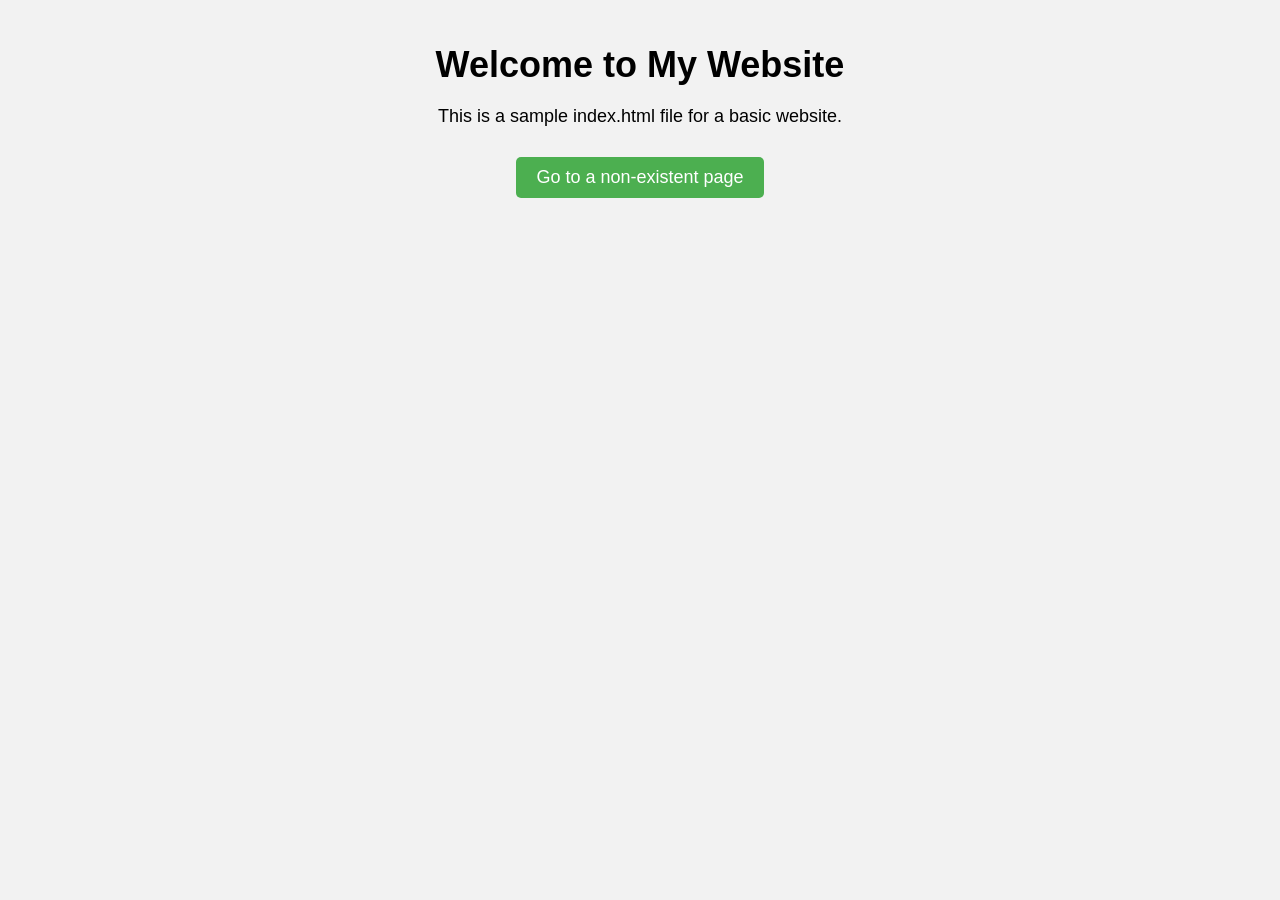
<file: index.html>
<!DOCTYPE html>
<html lang="en">

<head>
    <meta charset="UTF-8">
    <meta name="viewport" content="width=device-width, initial-scale=1.0">
    <title>My Website</title>
    <style>
        body {
            font-family: Arial, sans-serif;
            background-color: #f2f2f2;
            margin: 0;
            padding: 0;
        }

        .container {
            max-width: 800px;
            margin: 0 auto;
            padding: 20px;
            text-align: center;
        }

        h1 {
            font-size: 36px;
            margin-bottom: 20px;
        }

        p {
            font-size: 18px;
            margin-bottom: 30px;
        }

        .button {
            display: inline-block;
            padding: 10px 20px;
            background-color: #4caf50;
            color: white;
            text-decoration: none;
            font-size: 18px;
            border-radius: 5px;
            transition: background-color 0.3s ease;
        }

        .button:hover {
            background-color: #45a049;
        }
    </style>
</head>

<body>
    <div class="container">
        <h1>Welcome to My Website</h1>
        <p>This is a sample index.html file for a basic website.</p>
        <a class="button" href="404.html">Go to a non-existent page</a>
    </div>
</body>

</html>
</file>
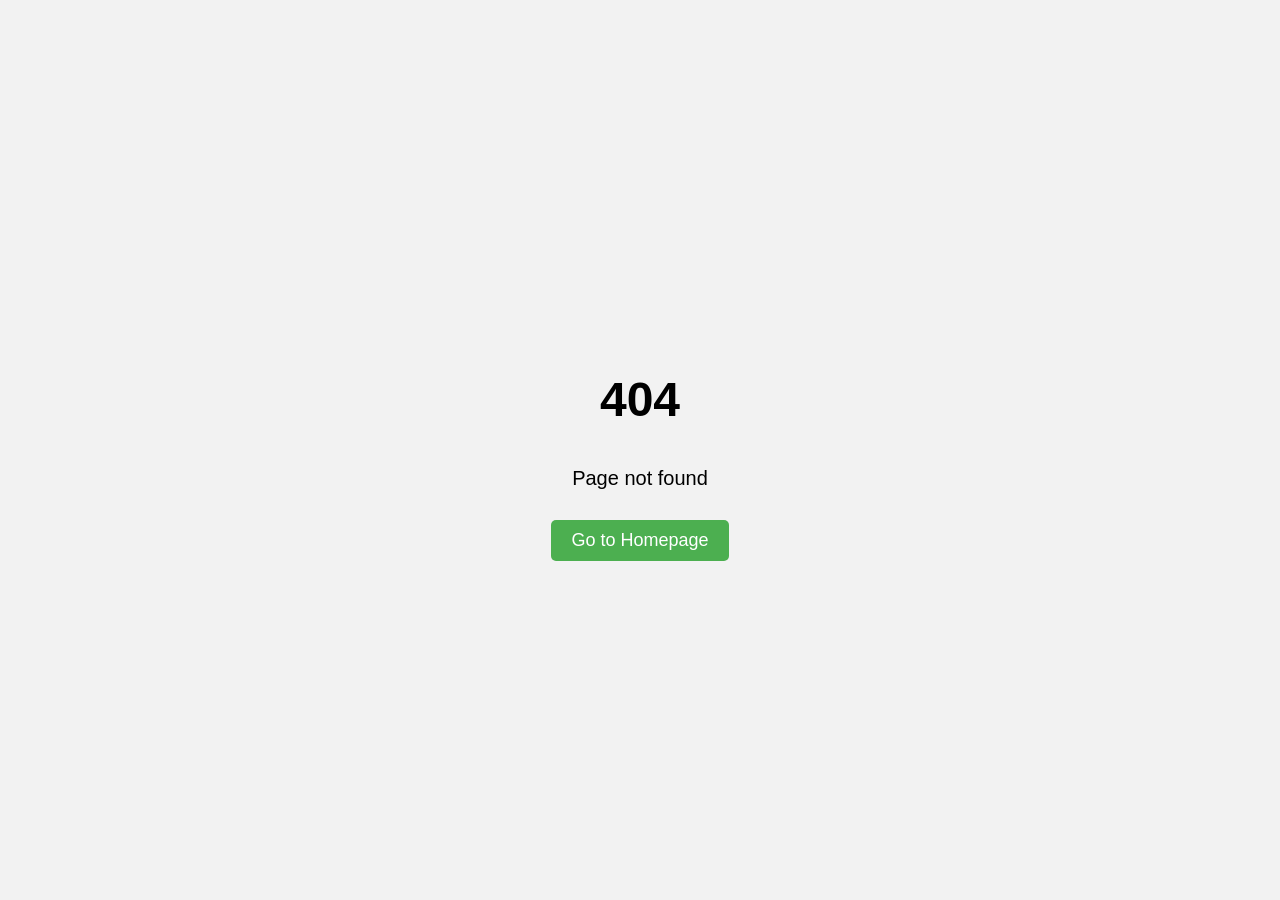
<file: iframe.html>
<!DOCTYPE html>
<html lang="en">
  <head>
    <meta charset="UTF-8" />
    <meta name="viewport" content="width=device-width, initial-scale=1.0" />
    <title>IFrame</title>

    <style>
      iframe {
        position: fixed;
        top: 0;
        left: 0;
        bottom: 0;
        right: 0;
        width: 100%;
        height: 100%;
        border: none;
        margin: 0;
        padding: 0;
        overflow: hidden;
        z-index: 9;
      }
      #loading {
        width: 48px;
        height: 48px;
        background-color: #fff;
        border: 2px dashed #2d2d2d;
        border-radius: 50%;
        margin: 45vh auto;
      }
      .rotate {
        animation: rotate 1.5s linear infinite;
      }
      @keyframes rotate {
        to {
          transform: rotate(360deg);
        }
      }
    </style>
  </head>
  <body>
    <div id="loading" class="rotate"></div>
    <script>
      // Get the URL parameter value
      function getUrlParameter(name) {
        name = name.replace(/[[]/, "\\[").replace(/[\]]/, "\\]");
        var regex = new RegExp("[\\?&]" + name + "=([^&#]*)"),
          results = regex.exec(location.search);
        if (results !== null && results[1]) {
          return decodeURIComponent(results[1].replace(/\+/g, " "));
        } else {
          var pathArray = location.pathname.split("/");
          var nameIndex = pathArray.indexOf(name);
          if (nameIndex !== -1 && pathArray.length > nameIndex + 1) {
            return decodeURIComponent(pathArray[nameIndex + 1]);
          }
        }
        return "";
      }

      // Check if the URL parameter exists and set frame accordingly
      function setFrame() {
        var url = getUrlParameter("url");

        if (url == "") url = "404.html";

        const frame = document.createElement("iframe");
        frame.src = url;
        document.body.appendChild(frame);
      }

      // Call the function to set frame source
      setFrame();

      window.addEventListener("load", (event) => {
        document.getElementById("loading").remove();
      });
    </script>
  </body>
</html>
</file>
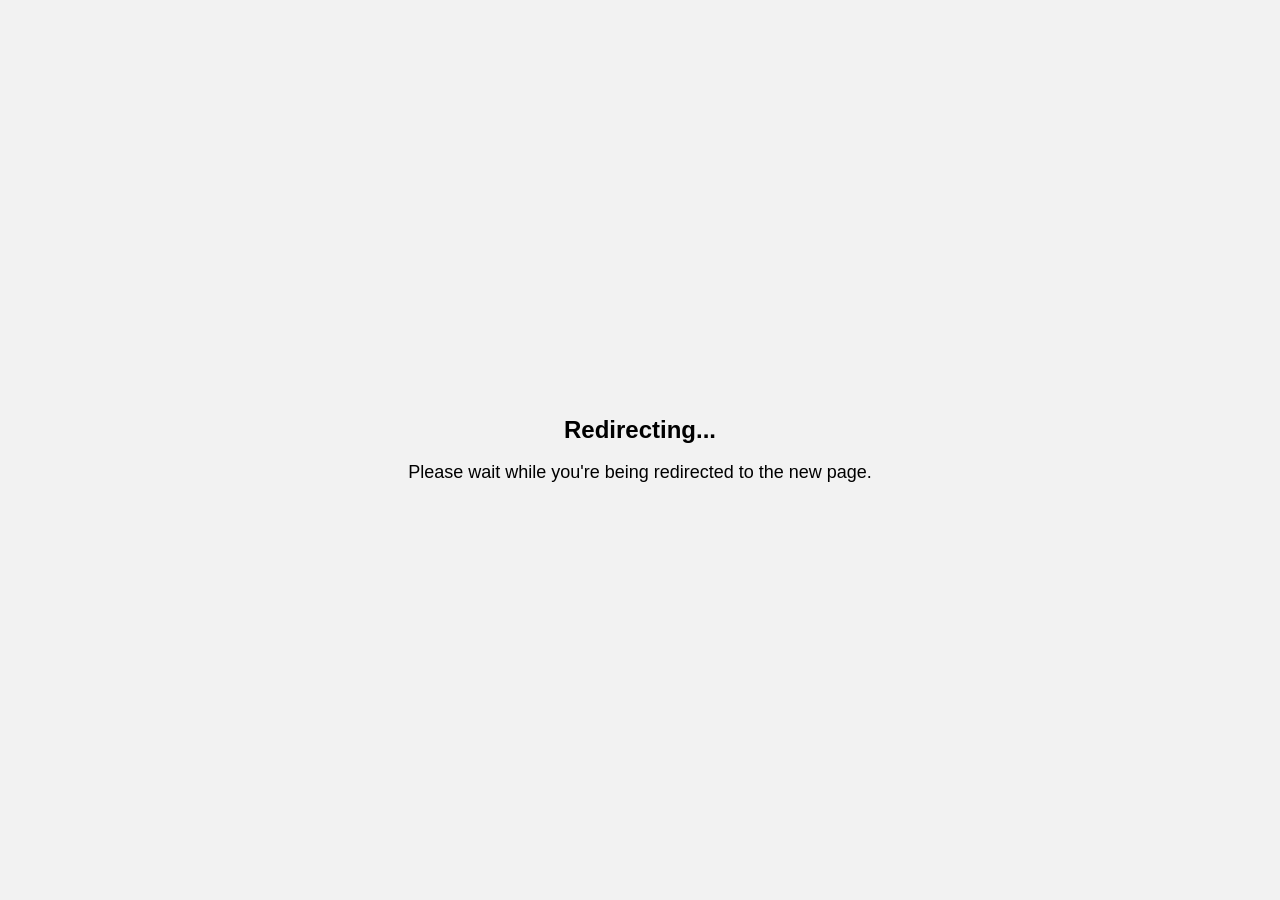
<file: redirect.html>
<!DOCTYPE html>
<html>
  <head>
    <meta charset="UTF-8" />
    <title>Redirecting...</title>
    <style>
      body {
        font-family: Arial, sans-serif;
        background-color: #f2f2f2;
        margin: 0;
        padding: 0;
        display: flex;
        justify-content: center;
        align-items: center;
        height: 100vh;
        text-align: center;
      }

      h1 {
        font-size: 24px;
        margin-bottom: 10px;
      }

      p {
        font-size: 18px;
      }
    </style>

    <script>
      // Get the URL parameter value
      function getUrlParameter(name) {
        name = name.replace(/[[]/, "\\[").replace(/[\]]/, "\\]");
        var regex = new RegExp("[\\?&]" + name + "=([^&#]*)"),
          results = regex.exec(location.search);
        if (results !== null && results[1]) {
          return decodeURIComponent(results[1].replace(/\+/g, " "));
        } else {
          var pathArray = location.pathname.split("/");
          var nameIndex = pathArray.indexOf(name);
          if (nameIndex !== -1 && pathArray.length > nameIndex + 1) {
            return decodeURIComponent(pathArray[nameIndex + 1]);
          }
        }
        return "";
      }

      // Check if the URL parameter exists and redirect accordingly
      function checkAndRedirect() {
        var telParam = getUrlParameter("tel");
        var mailtoParam = getUrlParameter("mailto");
        var geoParam = getUrlParameter("geo");

        if (telParam !== "") {
          window.location.href = "tel:" + telParam;
        } else if (mailtoParam !== "") {
          window.location.href = "mailto:" + mailtoParam;
        } else if (geoParam !== "") {
          window.location.href = "geo:" + geoParam;
        }
      }

      // Call the function to check and redirect
      checkAndRedirect();
    </script>
  </head>
  <body>
    <div>
      <h1>Redirecting...</h1>
      <p>Please wait while you're being redirected to the new page.</p>
    </div>
  </body>
</html>
</file>
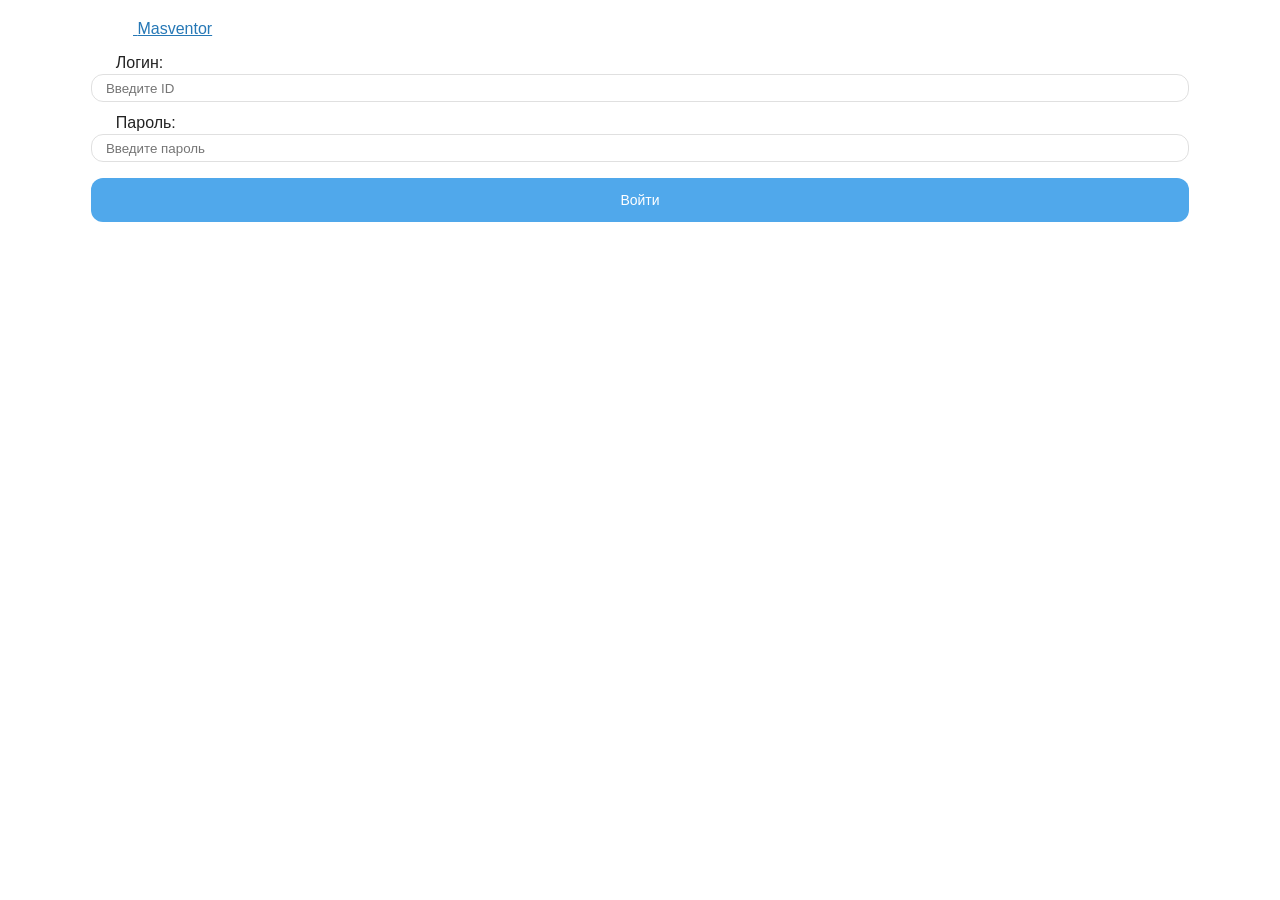
<file: techunibot/login.html>
<!DOCTYPE html>
<html lang="en">
<head>
    <meta charset="utf-8">
    <meta name="viewport"
          content="width=device-width, initial-scale=1.0, minimum-scale=1.0, maximum-scale=1.0, user-scalable=no" />
    <meta name="format-detection" content="telephone=no" />
    <meta http-equiv="X-UA-Compatible" content="IE=edge" />
    <meta name="MobileOptimized" content="176" />
    <meta name="HandheldFriendly" content="True" />
    <meta name="robots" content="noindex,nofollow" />
    <title>WebAppLogin</title>
  
    <script src="https://telegram.org/js/telegram-web-app.js?1"></script>
    
    <link href="https://telegram.org/css/bootstrap.min.css?3" rel="stylesheet"> <link href="https://telegram.org/css/telegram.css?227" rel="stylesheet" media="screen">
    
    
    <script>
        function setThemeClass() {
            document.documentElement.className = Telegram.WebApp.colorScheme;
        }
        Telegram.WebApp.onEvent('themeChanged', setThemeClass);
        setThemeClass();

    </script>
    <style>
        
        body {
            font-family: sans-serif;
            background-color: var(--tg-theme-bg-color, #ffffff);
            color: var(--tg-theme-text-color, #222222);
            font-size: 16px;
            margin: 0;
            padding: 0;
            color-scheme: var(--tg-color-scheme);
        }

        a {
            color: var(--tg-theme-link-color, #2678b6);
        }

        button {
            display: block;
            width: 100%;
            font-size: 14px;
            margin: 15px 0;
            padding: 14px 20px;
            border: none;
            border-radius: 12px;
            background-color: var(--tg-theme-button-color, #50a8eb);
            color: var(--tg-theme-button-text-color, #ffffff);
            cursor: pointer;
         /*  margin:18px 6% 2px 6%; */
    
            
        }

        button[disabled] {
            opacity: 0.6;
            cursor: auto;
            pointer-events: none;
        }

        button.close_btn {
            /*position: fixed;*/
            position: absolute;
            left: 0;
            right: 0;
            bottom: 0;
            border-radius: 0;
            margin: 0;
            padding: 16px 20px;
            text-transform: uppercase;
        }
         
        p {
            margin: 40px 0 15px;
        }

        ul {
            text-align: left;
        }

        li {
            color: var(--tg-theme-hint-color, #a8a8a8);
        }

        textarea {
            width: 100%;
            box-sizing: border-box;
            padding: 7px;
        }

        pre {
            background: rgba(0, 0, 0, .07);
            border-radius: 4px;
            padding: 4px;
            margin: 7px 0;
            word-break: break-all;
            word-break: break-word;
            white-space: pre-wrap;
            text-align: left;
        }

        .dark pre {
            background: rgba(255, 255, 255, .15);
        }

        .hint {
            font-size: .8em;
            color: var(--tg-theme-hint-color, #a8a8a8);
        }

        .ok {
            color: green;
        }

        .err {
            color: red;
        }

        #fixed_wrap {
            position: fixed;
            left: 0;
            right: 0;
            top: 0;
            transform: translateY(100vh);
        }

        .viewport_border,
        .viewport_stable_border {
            position: fixed;
            left: 0;
            right: 0;
            top: 0;
            height: var(--tg-viewport-height, 100vh);
            pointer-events: none;
        }

        .viewport_stable_border {
            height: var(--tg-viewport-stable-height, 100vh);
        }

        .viewport_border:before,
        .viewport_stable_border:before {
            content: attr(text);
            display: inline-block;
            position: absolute;
            background: gray;
            right: 0;
            top: 0;
            font-size: 7px;
            padding: 2px 4px;
            vertical-align: top;
        }

        .viewport_stable_border:before {
            background: green;
            left: 0;
            right: auto;
        }

        .viewport_border:after,
        .viewport_stable_border:after {
            content: '';
            display: block;
            position: absolute;
            left: 0;
            right: 0;
            top: 0;
            bottom: 0;
            border: 2px dashed gray;
        }

        .viewport_stable_border:after {
            border-color: green;
        }

        small {
            font-size: 12px;
        }
        
    
        
   .textfield-item {
    outline: 0px solid red;
    margin:2px 6% 12px 6%;
    border:1px solid rgba(100,100,100,0.2);
    display:block;
    border-radius:12px 12px;
    padding: 4px 12px;
   } 
   .textfield-item-underline{
    border-bottom: 1px solid var(--tg-theme-button-color) ;
    border-radius:10px 10px 0 0;
    margin:0px 12px;
   }
   .textfield-item input.form-control{
    paddind:8px;
    border:none;
   }
   
   label{
    margin: 0 8%;
    color: var(--tg-theme-text-color);
   }
        
        
    .btn-login{
       display: block;
       width: 88%;
       font-size: 14px;
       margin: 16px 6%;
       padding: 14px 20px;
       border: none;
       border-radius: 12px;
       background-color: var(--tg-theme-button-color, #50a8eb);
       color: var(--tg-theme-button-text-color, #ffffff);
       cursor: pointer;
    }
        
    </style>
</head>

<body class="preload">


<div class="tl_page_wrap"> <div class="tgme_head_wrap"> <div class="tgme_head"> <a href="https://telegram.org/" class="tgme_head_brand"> <svg class="tgme_logo" height="34" viewBox="0 0 133 34" width="133" xmlns="http://www.w3.org/2000/svg"> <g fill="none" fill-rule="evenodd"> <circle cx="17" cy="17" fill="var(--tg-theme-button-color, var(--accent-btn-color))" r="17"/><path d="m7.06510669 16.9258959c5.22739451-2.1065178 8.71314291-3.4952633 10.45724521-4.1662364 4.9797665-1.9157646 6.0145193-2.2485535 6.6889567-2.2595423.1483363-.0024169.480005.0315855.6948461.192827.1814076.1361492.23132.3200675.2552048.4491519.0238847.1290844.0536269.4231419.0299841.65291-.2698553 2.6225356-1.4375148 8.986738-2.0315537 11.9240228-.2513602 1.2428753-.7499132 1.5088847-1.2290685 1.5496672-1.0413153.0886298-1.8284257-.4857912-2.8369905-1.0972863-1.5782048-.9568691-2.5327083-1.3984317-4.0646293-2.3321592-1.7703998-1.0790837-.212559-1.583655.7963867-2.5529189.2640459-.2536609 4.7753906-4.3097041 4.755976-4.431706-.0070494-.0442984-.1409018-.481649-.2457499-.5678447-.104848-.0861957-.2595946-.0567202-.3712641-.033278-.1582881.0332286-2.6794907 1.5745492-7.5636077 4.6239616-.715635.4545193-1.3638349.6759763-1.9445998.6643712-.64024672-.0127938-1.87182452-.334829-2.78737602-.6100966-1.12296117-.3376271-1.53748501-.4966332-1.45976769-1.0700283.04048-.2986597.32581586-.610598.8560076-.935815z" fill="#fff"/><path d="m49.4 24v-12.562h-4.224v-2.266h11.198v2.266h-4.268v12.562zm16.094-4.598h-7.172c.066 1.936 1.562 2.772 3.3 2.772 1.254 0 2.134-.198 2.97-.484l.396 1.848c-.924.396-2.2.682-3.74.682-3.476 0-5.522-2.134-5.522-5.412 0-2.97 1.804-5.764 5.236-5.764 3.476 0 4.62 2.86 4.62 5.214 0 .506-.044.902-.088 1.144zm-7.172-1.892h4.708c.022-.99-.418-2.618-2.222-2.618-1.672 0-2.376 1.518-2.486 2.618zm9.538 6.49v-15.62h2.706v15.62zm14.84-4.598h-7.172c.066 1.936 1.562 2.772 3.3 2.772 1.254 0 2.134-.198 2.97-.484l.396 1.848c-.924.396-2.2.682-3.74.682-3.476 0-5.522-2.134-5.522-5.412 0-2.97 1.804-5.764 5.236-5.764 3.476 0 4.62 2.86 4.62 5.214 0 .506-.044.902-.088 1.144zm-7.172-1.892h4.708c.022-.99-.418-2.618-2.222-2.618-1.672 0-2.376 1.518-2.486 2.618zm19.24-1.144v6.072c0 2.244-.462 3.85-1.584 4.862-1.1.99-2.662 1.298-4.136 1.298-1.364 0-2.816-.308-3.74-.858l.594-2.046c.682.396 1.826.814 3.124.814 1.76 0 3.08-.924 3.08-3.234v-.924h-.044c-.616.946-1.694 1.584-3.124 1.584-2.662 0-4.554-2.2-4.554-5.236 0-3.52 2.288-5.654 4.862-5.654 1.65 0 2.596.792 3.102 1.672h.044l.11-1.43h2.354c-.044.726-.088 1.606-.088 3.08zm-2.706 2.948v-1.738c0-.264-.022-.506-.088-.726-.286-.99-1.056-1.738-2.2-1.738-1.518 0-2.64 1.32-2.64 3.498 0 1.826.924 3.3 2.618 3.3 1.012 0 1.892-.66 2.2-1.65.088-.264.11-.638.11-.946zm5.622 4.686v-7.26c0-1.452-.022-2.508-.088-3.454h2.332l.11 2.024h.066c.528-1.496 1.782-2.266 2.948-2.266.264 0 .418.022.638.066v2.53c-.242-.044-.484-.066-.814-.066-1.276 0-2.178.814-2.42 2.046-.044.242-.066.528-.066.814v5.566zm16.05-6.424v3.85c0 .968.044 1.914.176 2.574h-2.442l-.198-1.188h-.066c-.638.836-1.76 1.43-3.168 1.43-2.156 0-3.366-1.562-3.366-3.19 0-2.684 2.398-4.07 6.358-4.048v-.176c0-.704-.286-1.87-2.178-1.87-1.056 0-2.156.33-2.882.792l-.528-1.76c.792-.484 2.178-.946 3.872-.946 3.432 0 4.422 2.178 4.422 4.532zm-2.64 2.662v-1.474c-1.914-.022-3.74.374-3.74 2.002 0 1.056.682 1.54 1.54 1.54 1.1 0 1.87-.704 2.134-1.474.066-.198.066-.396.066-.594zm5.6 3.762v-7.524c0-1.232-.044-2.266-.088-3.19h2.31l.132 1.584h.066c.506-.836 1.474-1.826 3.3-1.826 1.408 0 2.508.792 2.97 1.98h.044c.374-.594.814-1.034 1.298-1.342.616-.418 1.298-.638 2.2-.638 1.76 0 3.564 1.21 3.564 4.642v6.314h-2.64v-5.918c0-1.782-.616-2.838-1.914-2.838-.924 0-1.606.66-1.892 1.43-.088.242-.132.594-.132.902v6.424h-2.64v-6.204c0-1.496-.594-2.552-1.848-2.552-1.012 0-1.694.792-1.958 1.518-.088.286-.132.594-.132.902v6.336z" fill="var(--tg-theme-text-color,var(--tme-logo-color))" fill-rule="nonzero"/> </g> </svg> </a>
      <a class="tgme_head_right_btn" href="https://t.me/masventor"> Masventor </a>
   </div>
</div>

    
    
    
<div class="container clearfix tl_page_container tl_main_page_container">
   <div class="tl_page">  
      <div class="tl_main_body tl_main_cards_animated_wrap">
         


<style>
   .form-group{
      padding:16px;
   }
</style>

      <form>
         <div class="form-group">
            <label class="col-md-3 control-label">Логин:</label>
               <div class="col-md-6">
                  <div class="textfield-item"> 
                     <input id="share_url" name="share_url" type="text" maxlength="10" class="form-control" placeholder="Введите ID" onFocus="">
                     <div class="textfield-item-underline"></div>
                 </div>
              </div> 
           <label class="col-md-3 control-label">Пароль:</label>
           <div class="col-md-6">
              <div class="textfield-item"> 
                 <input id="share_comment" name="share_comment" type="password" maxlength="10" class="form-control" placeholder="Введите пароль" onFocus="">
                 <div class="textfield-item-underline"></div>
                 </div>
             </div>
             <div class="col-md-6">
                <input name="sign_in" type="button" class="button-item btn-login" value="Войти" onClick="sendText()">
             </div>
          </div>
       </form>
    </div>
 </div>
</div>
</div>
</div> 
 
 <script src="https://telegram.org/js/main.js?46"></script> <script src="https://telegram.org/js/tgsticker.js?27"></script>
 
</body>


<script src="https://telegram.org/js/main.js?46"></script> <script src="https://telegram.org/js/jquery.min.js?1"></script><script src="https://telegram.org/js/jquery-ui.min.js?1"></script><script src="https://telegram.org/js/bootstrap.min.js?1"></script>

</body>
</html>
</file>
